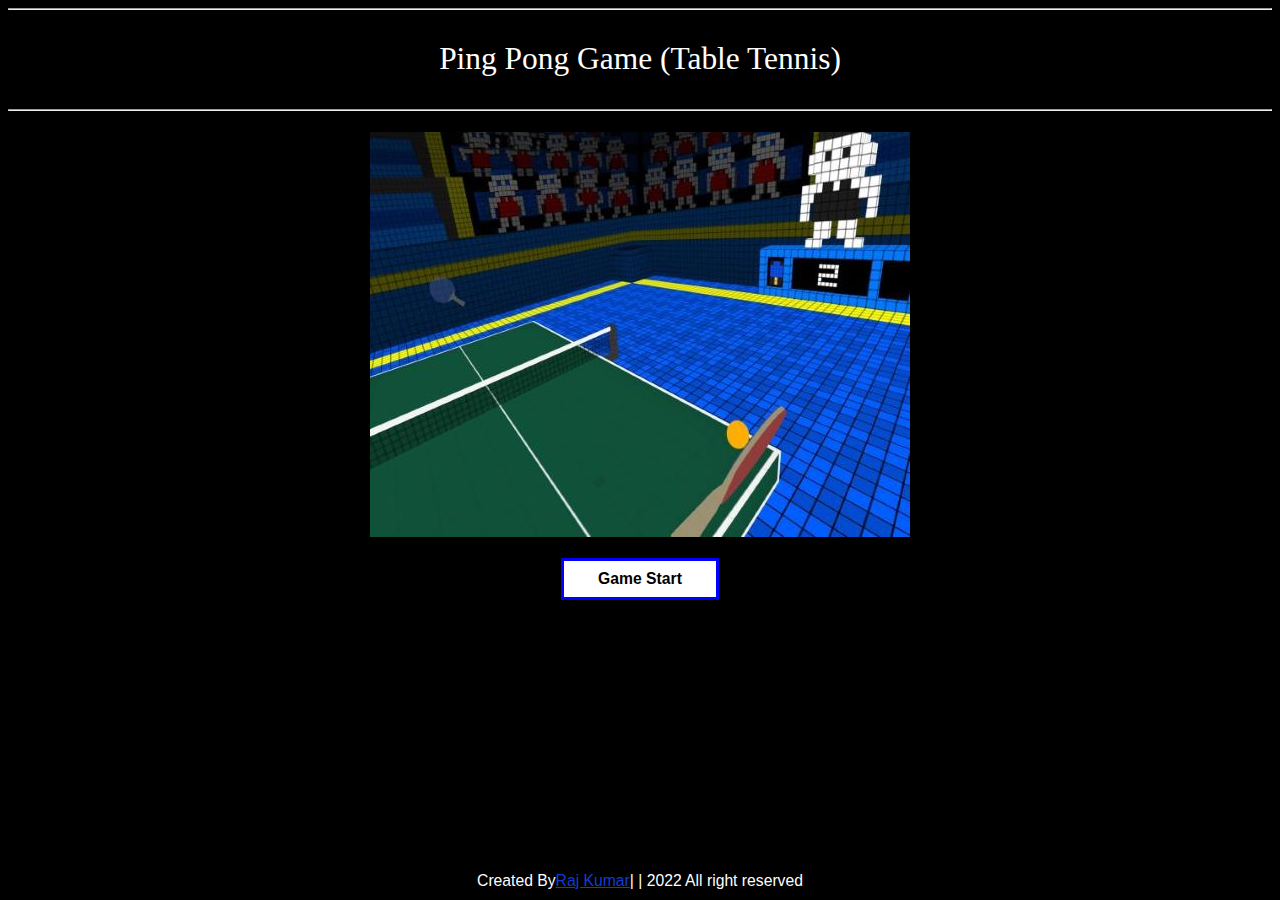
<file: index.html>
<!DOCTYPE html>
<html lang="en">
<head>
    <meta charset="UTF-8">
    <meta http-equiv="X-UA-Compatible" content="IE=edge">
    <meta name="viewport" content="width=device-width, initial-scale=1.0">
    <title>Ping Pong</title>
    <link rel="icon" type="favicon" href="pong_logo.png">
    <link rel="stylesheet" href="style.css">
</head>
<body>
    <div id="main_content">
    <hr>
    <p>Ping Pong Game (Table Tennis)</p>
    <hr>
     <div class="image">
        <img src="ping-pong-img2.jpg" alt="img"/>
     </div>
     <div class="start_button">
        <a href="game.html">
            <button class="btn">Game Start</button>
        </a>
     </div>
     <div id="footer_content">
        <footer>
            <span>Created By<a href="">Raj Kumar</a>| | <span class="far fa-copyright">2022 All right reserved</span>
        </footer>
    </div>
</div>
    <script src="pong.js"></script>
    </body>
</html>
</file>
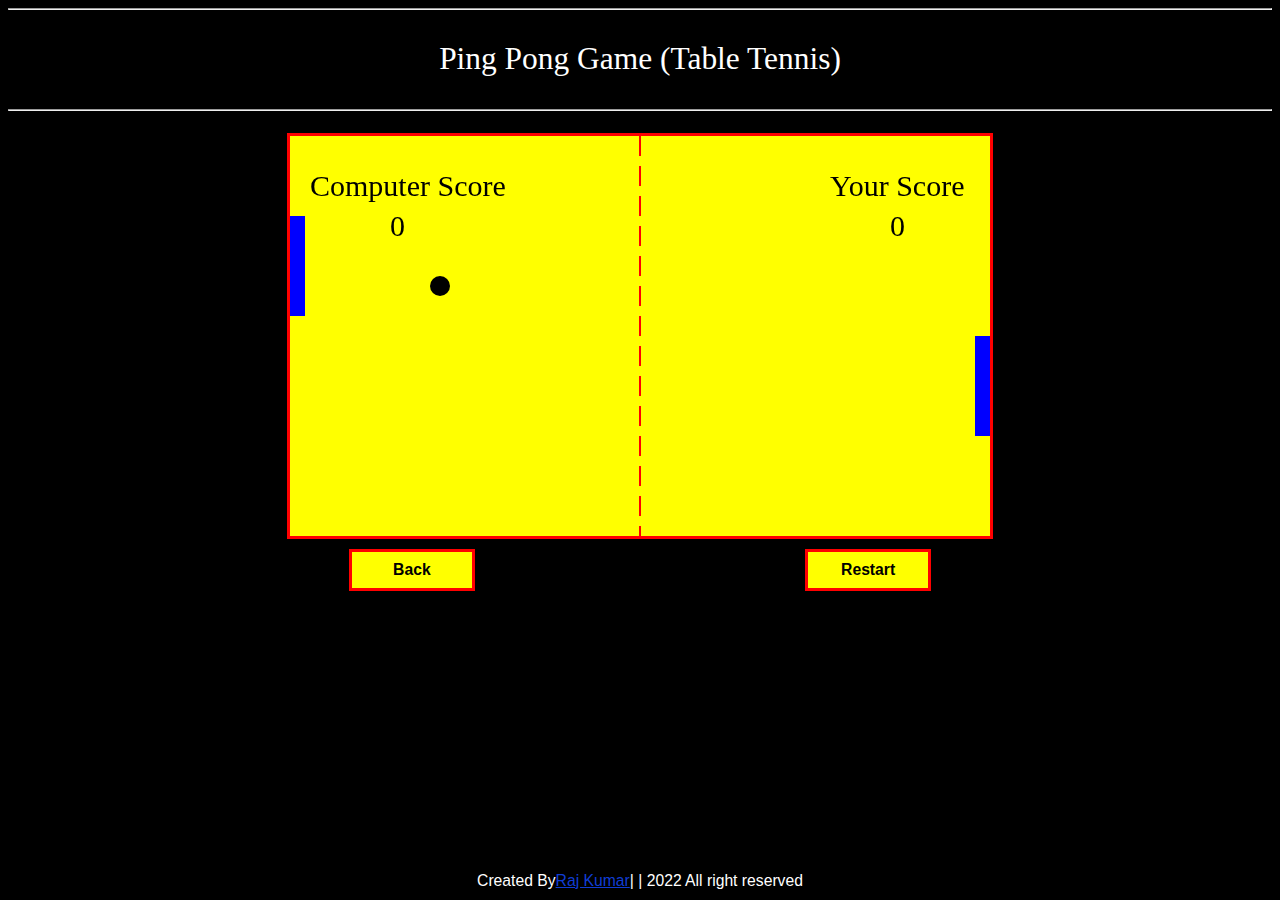
<file: game.html>
<!DOCTYPE html>
<html lang="en">
<head>
    <meta charset="UTF-8">
    <meta http-equiv="X-UA-Compatible" content="IE=edge">
    <meta name="viewport" content="width=device-width, initial-scale=1.0">
    <title>Ping Pong</title>
    <link rel="icon" type="favicon" href="pong_logo.png">
    <link rel="stylesheet" href="style.css">
</head>
<body>
    <div id="main_content">
    <hr>
    <p >Ping Pong Game (Table Tennis)</p>
    <hr>
    <div class="canvasEle">
    <canvas id = "gameCanvas" width = "700" height = "400" ></canvas>
    </div>
    <div class="btn_content">
    <div class="back">
        <a href="index.html">
            <button class="btn_back">Back</button>
        </a>
    </div> 
    <div class="restart">
        <a href="game.html">
            <button class="btn_back">Restart</button>
        </a>
    </div>
    </div>

    <div id="footer_content">
        <footer>
            <span>Created By<a href="">Raj Kumar</a>| | <span class="far fa-copyright">2022 All right reserved</span>
        </footer>
    </div>
    </div>
    <script src="pong.js"></script>
    </body>
</html>
</file>
<file: style.css>
body {
    background-color: black;
}

html {
    font-size: 65.5%;
}

p {
    font-size: 3rem;
    text-align: center;
    color: white;
}

#gameCanvas {
    margin-top: 1.6rem;
    border: .3rem solid red;
}

.canvasEle {
    display: flex;
    justify-content: center;
}

.image {
    margin-top: 2rem;
    display: flex;
    justify-content: center;
}

.btn {
    margin: 2rem;
    cursor: pointer;
    border: .3rem solid blue;
    background-color: white;
    height: 4rem;
    width: 15rem;
    color: black;
    font-size: 1.5rem;
    text-align: center;
    font-weight: bold;

}

.start_button {
    display: flex;
    justify-content: center;
}

.btn:hover {
    background-color: rgba(0, 0, 255, 0.466);
    border: .3rem solid white;
    color: white;
}

.btn_content {
    margin: 1rem;
    display: flex;
    justify-content: space-evenly;
}

.btn_back {
    cursor: pointer;
    border: 3px solid red;
    background-color: yellow;
    height: 4rem;
    width: 12rem;
    color: black;
    font-size: 1.5rem;
    font-weight: bold;
}

.btn_back:hover {
    background-color: blue;
    border: .3rem solid wheat;
    color: white;
}
#footer_content{
  display: flex;
  justify-content: center;
}

footer {
    margin: 1rem;
    color: #fff;
    position:absolute;
    bottom: 0rem;

}

footer span {
    font-size: 1.5rem;
    margin-top: 1rem;
    font-family: sans-serif;
    
}

footer span a {
    color: rgb(16, 61, 212);
}

@media screen and (max-width: 768px) {

    canvas,
    img {
        width: 70%;
        height: 70%;
    }

    html {
        font-size: 55%;
    }
}

@media screen and (max-width: 640px) {

    canvas,
    img {
        width: 70%;
        height: 70%;
    }

    html {
        font-size: 40%;
    }

}
</file>
